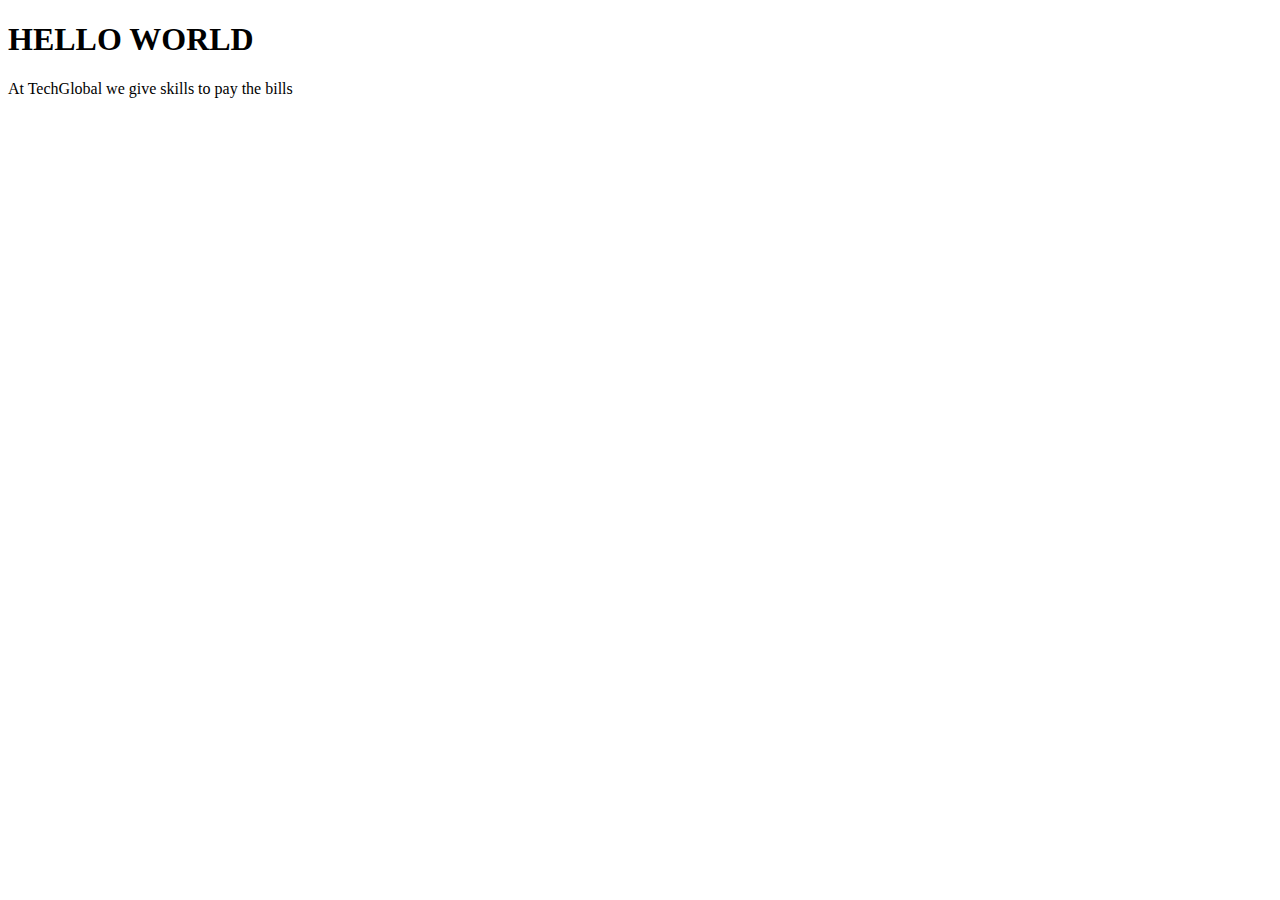
<file: index.html>
<!DOCTYPE html>
<html lang="en">
<head>
    <meta charset="UTF-8">
    <meta name="viewport" content="width=device-width, initial-scale=1.0">
    <title>Document</title>
</head>
<body>
    <h1> HELLO WORLD</h1>
    <p>At TechGlobal we give skills to pay the bills</p>
    <script type="module">
        import { MathHelper } from './utils/Helpers.js';

        const randomNum = MathHelper.getRandomNumber(1, 10);
        console.log('Random Number:', randomNum);
    </script>

    <script type = "module">
        import {batch11Helper} from './utils/batch11Helper.js'
        batch11Helper.funcA()
        batch11Helper.funcB()
    </script>

</body>
</html>
</file>
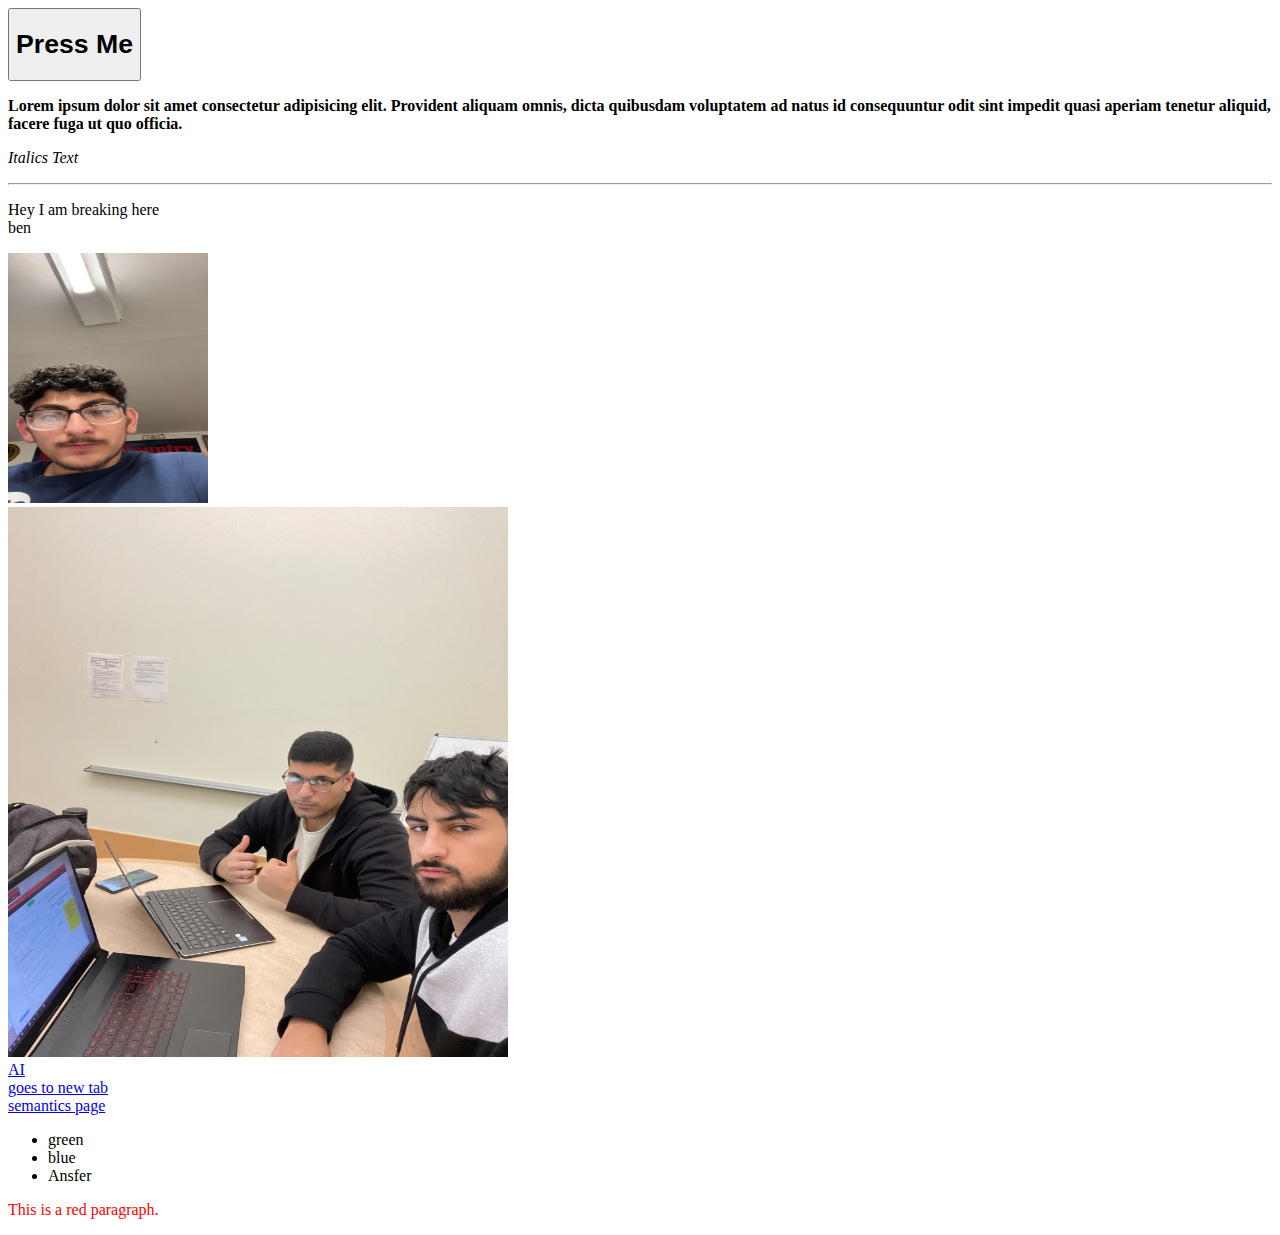
<file: CHAPTER 2/Index.html>
<!DOCTYPE html>
<html lang="en">
<head>
    <meta charset="UTF-8">
    <meta name="viewport" content="width=device-width, initial-scale=1.0">
    <meta name="Description" content="Learning HTML and css">
    <title>BENBEN</title>
    <link rel="stylesheet" href="style.css">
</head>
<body>
<button><h1> Press Me </h1></button>
<p> <strong>Lorem ipsum dolor sit amet consectetur adipisicing elit. Provident aliquam omnis, dicta quibusdam voluptatem ad natus id consequuntur odit sint impedit quasi aperiam tenetur aliquid, facere fuga ut quo officia. </strong></p>

<p><em> Italics Text</em></p>
<hr>
<p> Hey I am breaking here <br> ben</p>

<img src="images/moe.JPG" alt="The guy" height="250px" width="200px" ><br>
<img src="images/DYAL9525 (1).JPG" alt="The guy" height="550px" width="500px" ><br>

<a href="https://chatgpt.com/"> AI</a><br>
<a href="https://chatgpt.com/" target="='_blank"> goes to new tab</a><br>
<a href = "./semantic.html">semantics page</a>

<ul>
    <li>green</li>
    <li>blue</li>
    <li>Ansfer</li>
</ul>

<p style="color: red;">This is a red paragraph.</p>
</body>
</html>
</file>
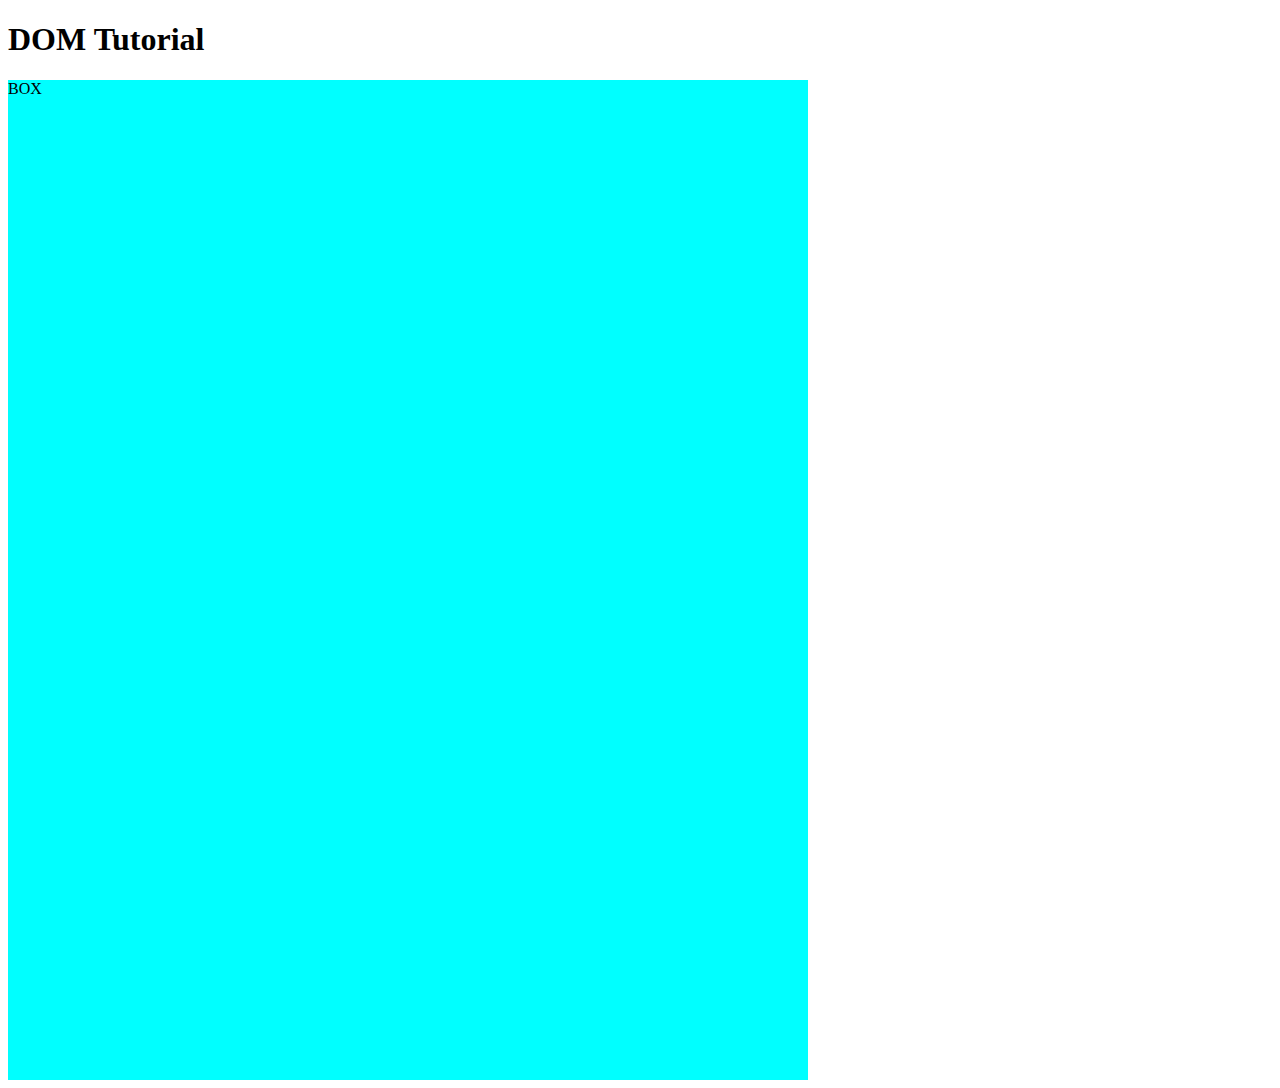
<file: DOM/index.html>
<!DOCTYPE html>
<html lang="en">
<head>
    <meta charset="UTF-8">
    <meta name="viewport" content="width=device-width, initial-scale=1.0">
    <title>Document</title>
    <style>
        div{
            height: 1000px;
            width: 800px;
            background-color: aqua;
        }
    </style>
</head>
<body>
    <h1>DOM Tutorial</h1>


    <div>BOX</div>
    <script src="script1.js"></script>
</body>
</html>
</file>
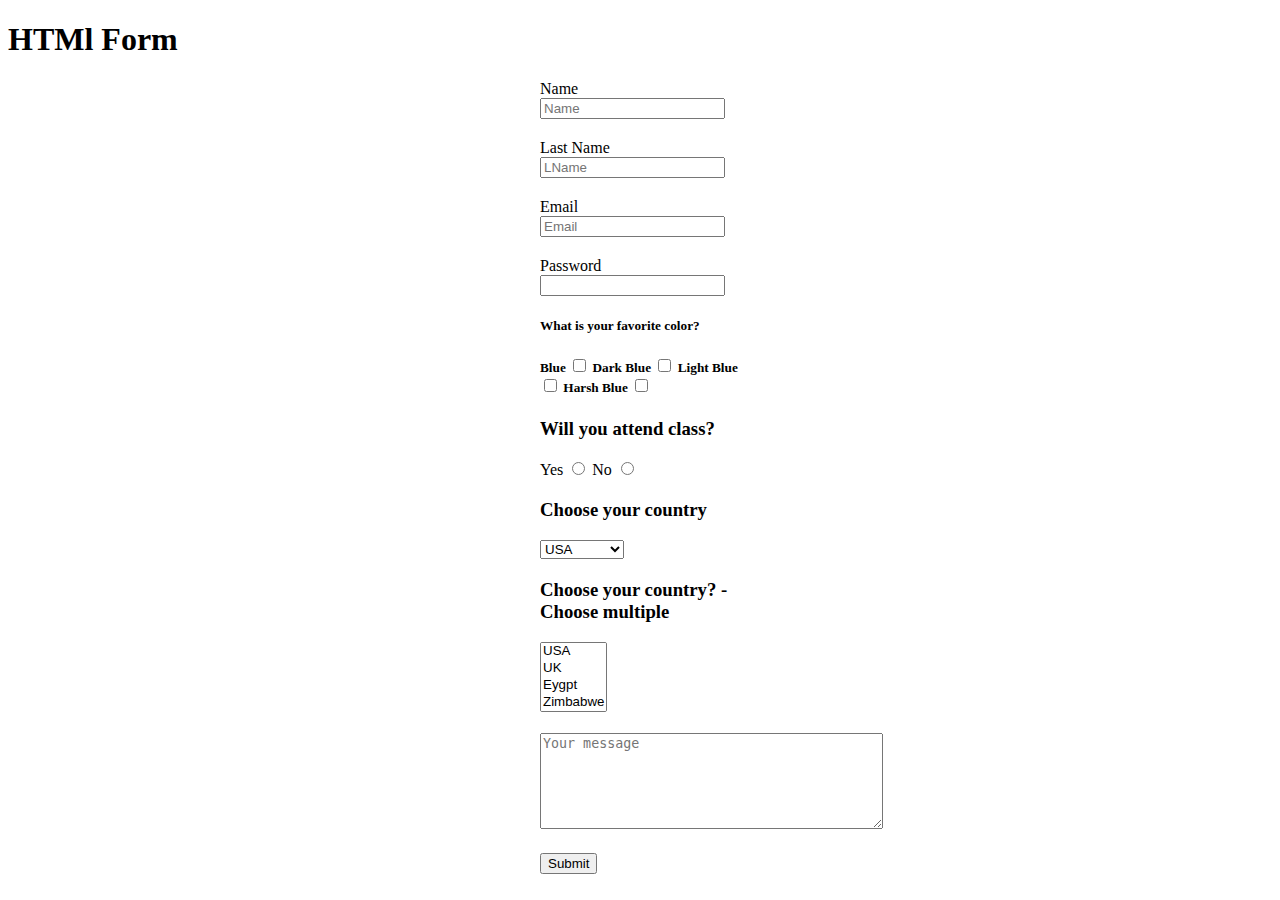
<file: CHAPTER 2/forms.html>
<!DOCTYPE html>
<html lang="en">
<head>
    <meta charset="UTF-8">
    <meta name="viewport" content="width=device-width, initial-scale=1.0">
    <title>HTML Form</title>

    <style>

        div{
           width: 200px;
           margin: 20px auto;
        }
        label{
            width: 100%;
        }

    </style>
</head>
<body>
    <h1> HTMl Form</h1>
    <form>
        <div>
        <label for = "name"> Name </label>
        <input type="text" placeholder="Name" id="name"/>
        </div>
        
        <div>
        <label for = "lame"> Last Name </label>
        <input type="text" placeholder="LName" id="lname"/>
        </div>

        <div>
            <label for = "email"> Email </label>
            <input type="email" placeholder="Email" id="email"/>
        
        </div>

        <div>
            <label for = "pass"> Password </label>
            <input type="password"  id="pass"/>
        
        </div>

        <div>
            <h5> What is your favorite color? <h5>
            <label for="Blue">Blue</label>
            <input type="checkbox" id="color" />

            <label for="Dark blue">Dark Blue</label>
            <input type="checkbox" id="color" />

            <label for="Light Blue">Light Blue</label>
            <input type="checkbox" id="color" />

            <label for="Baby Blue">Harsh Blue</label>

            <input type="checkbox" id="color" />
        
        </div>

        <div>
            <h3>Will you attend class?</h3>
            <label>Yes</label>
            <input type="radio" name="classAttendance" id="Yes">

            <label>No</label>
            <input type="radio" name="classAttendance" id="No">
        </div>
        
        <div>
            <h3>Choose your country</h3>
            <select>
                <option value="usa">USA</option>
                <option value="uk">UK</option>
                <option value="eygpt">Eygpt</option>
                <option value="zimbabwe">Zimbabwe</option>
                <option value="zimbabwe">Canada</option>



            </select>
        </div>

        <div>
            <h3>Choose your country? - Choose multiple</h3>
            <select multiple>
                <option value="usa">USA</option>
                <option value="uk">UK</option>
                <option value="eygpt">Eygpt</option>
                <option value="zimbabwe">Zimbabwe</option>
                <option value="canada">Canada</option>



            </select>
        </div>

        <div>
            <textarea rows="6" cols="40" placeholder="Your message"></textarea>
        </div>

        <div>
        <button type="submit"> Submit</button>
        </div>
    </form>
</body>
</html>
</file>
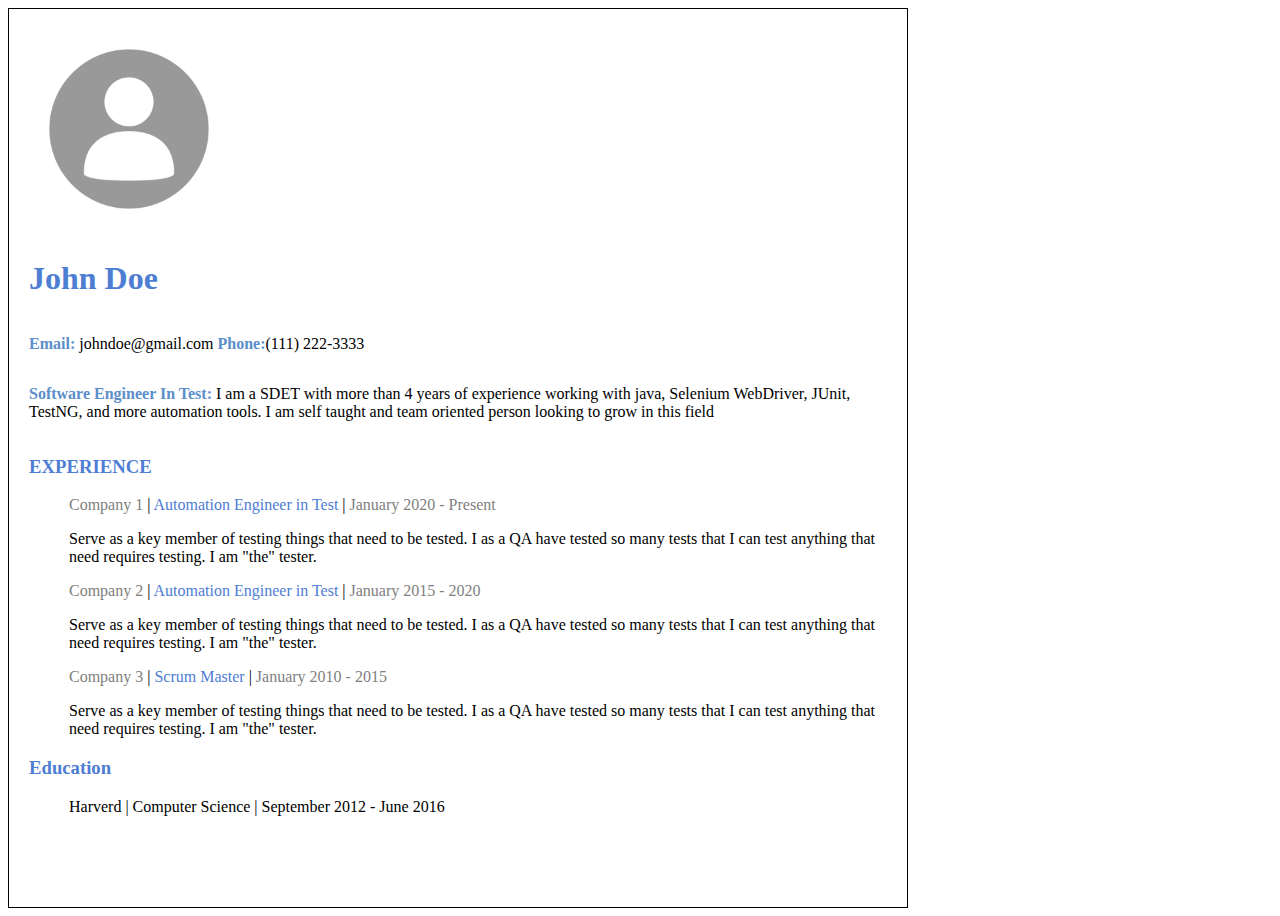
<file: CHAPTER 2/johndoe.html>
<!DOCTYPE html>
<html lang="en">
<head>
    <meta charset="UTF-8">
    <meta name="viewport" content="width=device-width, initial-scale=1.0">
    <title>John Bro</title>

    <style>
    .Main{
        height: 900px;
        width: 900px;
        border: solid black 1px;
        box-sizing: border-box;
        padding: 20px;
        
    }
    .topSection{
        display: flex;
       flex-direction: column;
        gap: 10px;
    }

    .topSection img{
        width: 200px;
        height: auto;

    }

    .info{
        display: flex;
        flex-direction: column;
    }

    .exp-body {
        margin-left: 40px;
    }

    .education-info{
        margin-left: 40px;
    }

    h1{
        color: rgb(78, 125, 212) ;
    }
    h3{
        color: rgb(78, 125, 212);
    }
    .info strong{
        color: rgb(92, 142, 201);
    }

    .company,
    .date{
        color: rgb(128, 128, 128);
    }



.title{
    color: rgb(78, 125, 212);
    
}
   

    </style>
</head>
<body>
    <div class="Main">

        <div class="topSection">
            
            <img src="images/Johndoe.webp">

            <div class="info">
                <h1>John Doe</h1>
                <p><strong>Email:</strong> johndoe@gmail.com <strong>Phone:</strong>(111) 222-3333</p>
                
                <p><strong>Software Engineer In Test:</strong> I am a SDET with more than 4 years of experience working with java, Selenium WebDriver, JUnit, TestNG, and more automation tools. I am self taught and team oriented person looking to grow in this field</p>
            </div>
        </div>


        <div class="exp">
            <h3>EXPERIENCE</h3>

            <div class="exp-body">
                <p>
                    <span class="company">Company 1</span> |
                    <span class="title">Automation Engineer in Test</span> |
                    <span class="date">January 2020 - Present</span>
                </p>
                <p>Serve as a key member of testing things that need to be tested. I as a QA have tested so many tests that I can test anything that need requires testing. I am "the" tester.</p>

                <p>
                    <span class="company">Company 2</span> |
                    <span class="title">Automation Engineer in Test</span> |
                    <span class="date">January 2015 - 2020</span>
                </p>
                <p>Serve as a key member of testing things that need to be tested. I as a QA have tested so many tests that I can test anything that need requires testing. I am "the" tester.</p>


                <p>
                    <span class="company">Company 3</span> |
                    <span class="title">Scrum Master</span> |
                    <span class="date">January 2010 - 2015</span>
                </p>
                <p>Serve as a key member of testing things that need to be tested. I as a QA have tested so many tests that I can test anything that need requires testing. I am "the" tester.</p>





            </div>
            

        </div>


        <div class = "education"> 
            <h3>Education</h3>
            <div class="education-info">
                <p>Harverd | Computer Science | September 2012 - June 2016</p>
            </div>
        </div>
        


    </div>


</body>
</html>
</file>
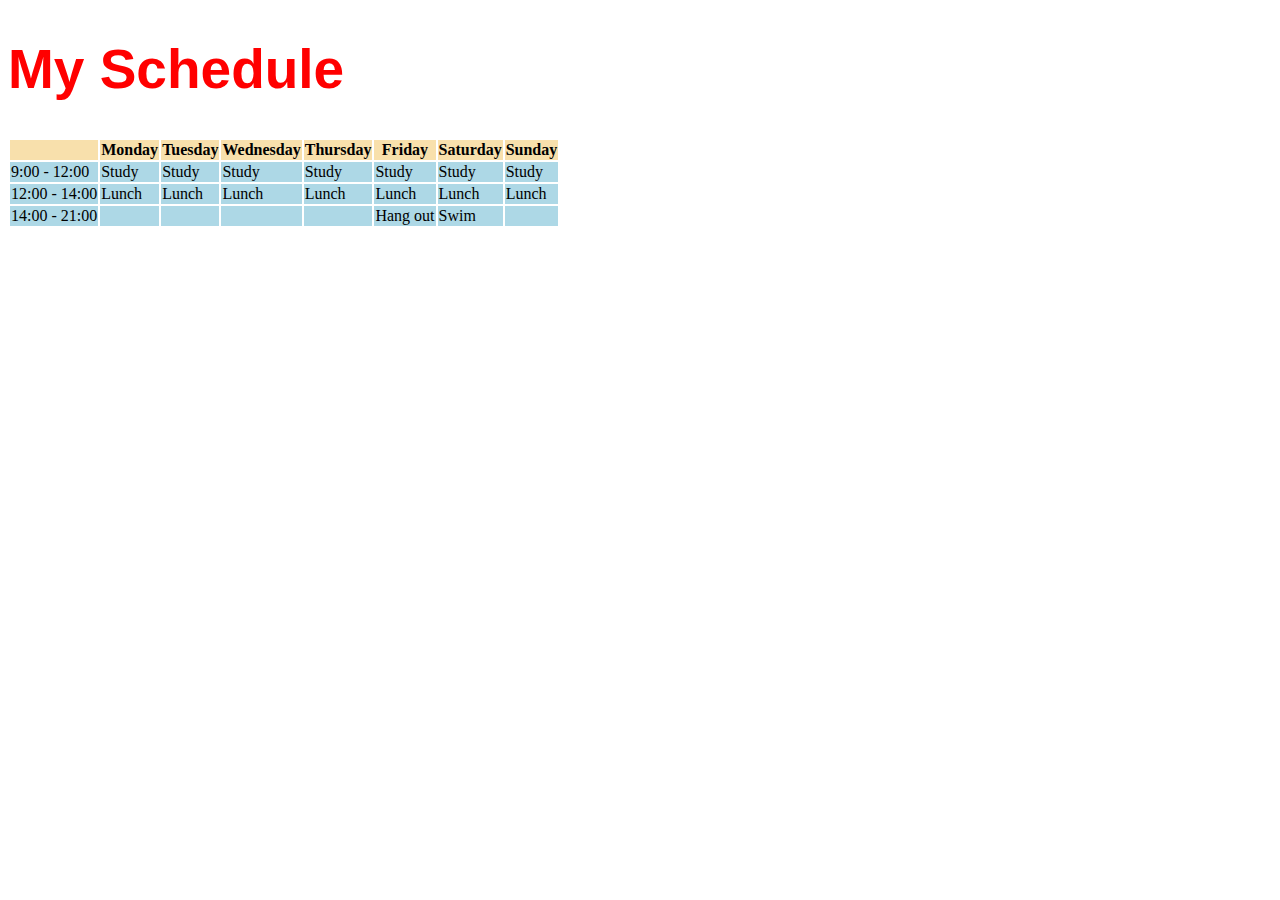
<file: CHAPTER 2/Schedual.html>
<!DOCTYPE html>
<html lang="en">
<head>
    <meta charset="UTF-8">
    <meta name="viewport" content="width=device-width, initial-scale=1.0">
    <title>Schedual</title>
    <style>
        .head{
            background-color: rgb(248, 224, 172);
        }
        .row1,.row2,.row3{
            background-color: lightblue;
        }
        .title{
            color: red;
            font-size: 55px;
            font-family:'Gill Sans', 'Gill Sans MT', Calibri, 'Trebuchet MS', sans-serif;
        }

    </style>
</head>
<body>
    
    <h1 class="title"> My Schedule </h1>

    <table>
       
        <tr class="head">
            <th></th>
            <th>Monday</th>
            <th>Tuesday</th>
            <th>Wednesday</th>
            <th>Thursday</th>
            <th>Friday</th>
            <th>Saturday</th>
            <th>Sunday</th>
        </tr>
         

            <tr class="row1">
                <td>9:00 - 12:00</td>
                <td>Study</td>
                <td>Study</td>
                <td>Study</td>
                <td>Study</td>
                <td>Study</td>
                <td>Study</td>
                <td>Study</td>

            </tr>
            <tr class="row2">
                <td>12:00 - 14:00</td>
                <td>Lunch</td>
                <td>Lunch</td>
                <td>Lunch</td>
                <td>Lunch</td>
                <td>Lunch</td>
                <td>Lunch</td>
                <td>Lunch</td>

            </tr>
            <tr class="row3">
                <td>14:00 - 21:00</td>
                <td></td>
                <td></td>
                <td></td>
                <td></td>
                <td>Hang out</td>
                <td>Swim</td>
                <td></td>


            </tr>
           

            
       

       


    </table>
    
</body>
</html>
</file>
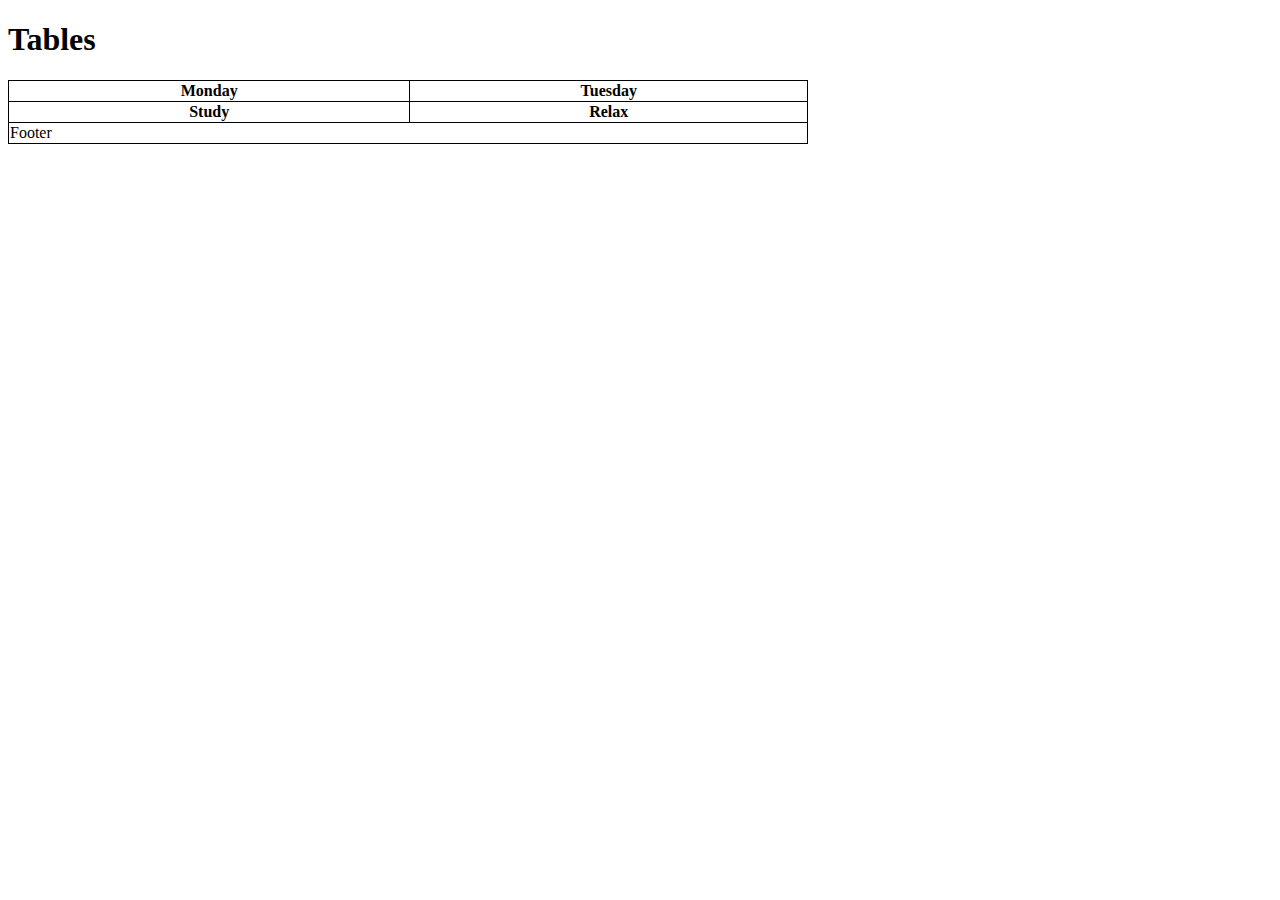
<file: CHAPTER 2/table.html>
<!DOCTYPE html>
<html lang="en">
<head>
    <meta charset="UTF-8">
    <meta name="viewport" content="width=device-width, initial-scale=1.0">
    <title>HTML Table</title>
    <style>
        table, tr, td, th{
            border: 1px solid;
        }
        table{
            min-width: 800px;
            border-collapse: collapse;
            margin-bottom: 20px;
        }
    </style>
</head>
<body>
    <h1>Tables</h1>
    <table>
        <thead>
            <tr>
                <th>Monday</th>  
                <th>Tuesday</th>
            </tr>
        </thead>  

        <tbody>
            <tr>
                <th>Study</th>  
                <th>Relax</th>
            </tr>
        </tbody>
        <tfoot>
            <tr>
                <td colspan="2">Footer</td>
            </tr>

        </tfoot>

       


        

    </table>
    
</body>
</html>
</file>
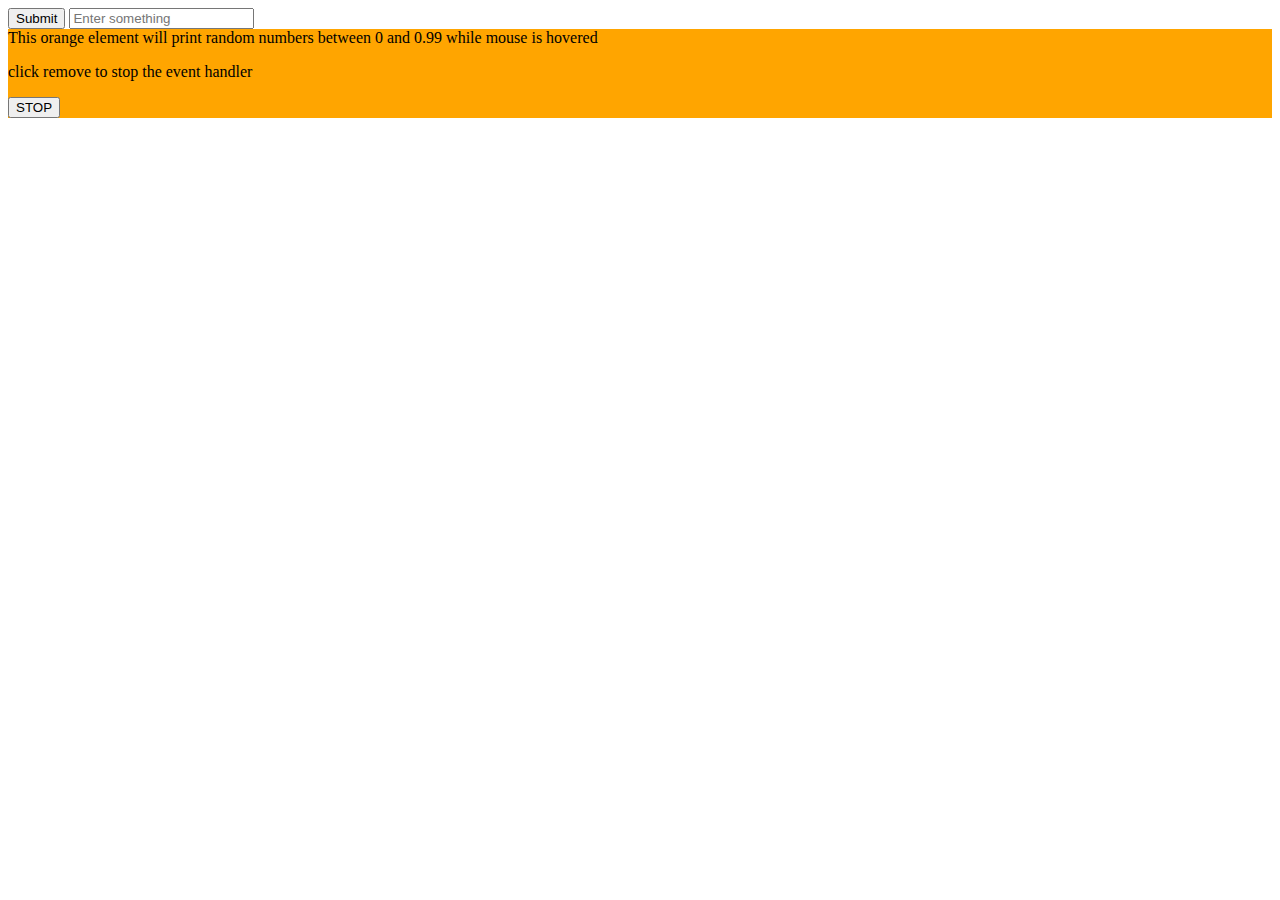
<file: DOM/button.html>
<!DOCTYPE html>
<html lang="en">
<head>
    <meta charset="UTF-8">
    <meta name="viewport" content="width=device-width, initial-scale=1.0">
    <title>Document</title>
    <style>
        #myDiv{
            background-color: orange;
        }
    </style>
</head>
<body>


    <button id="btn">Submit</button>


    <input id="inp" type="text" placeholder="Enter something">




    <div id="myDiv"> This orange element will print random numbers between 0 and 0.99 while mouse is hovered<p>click remove to stop the event handler </p>
        <button id="stop">STOP</button>
    </div>

    <script src="button.js"></script>
</body>
</html>
</file>
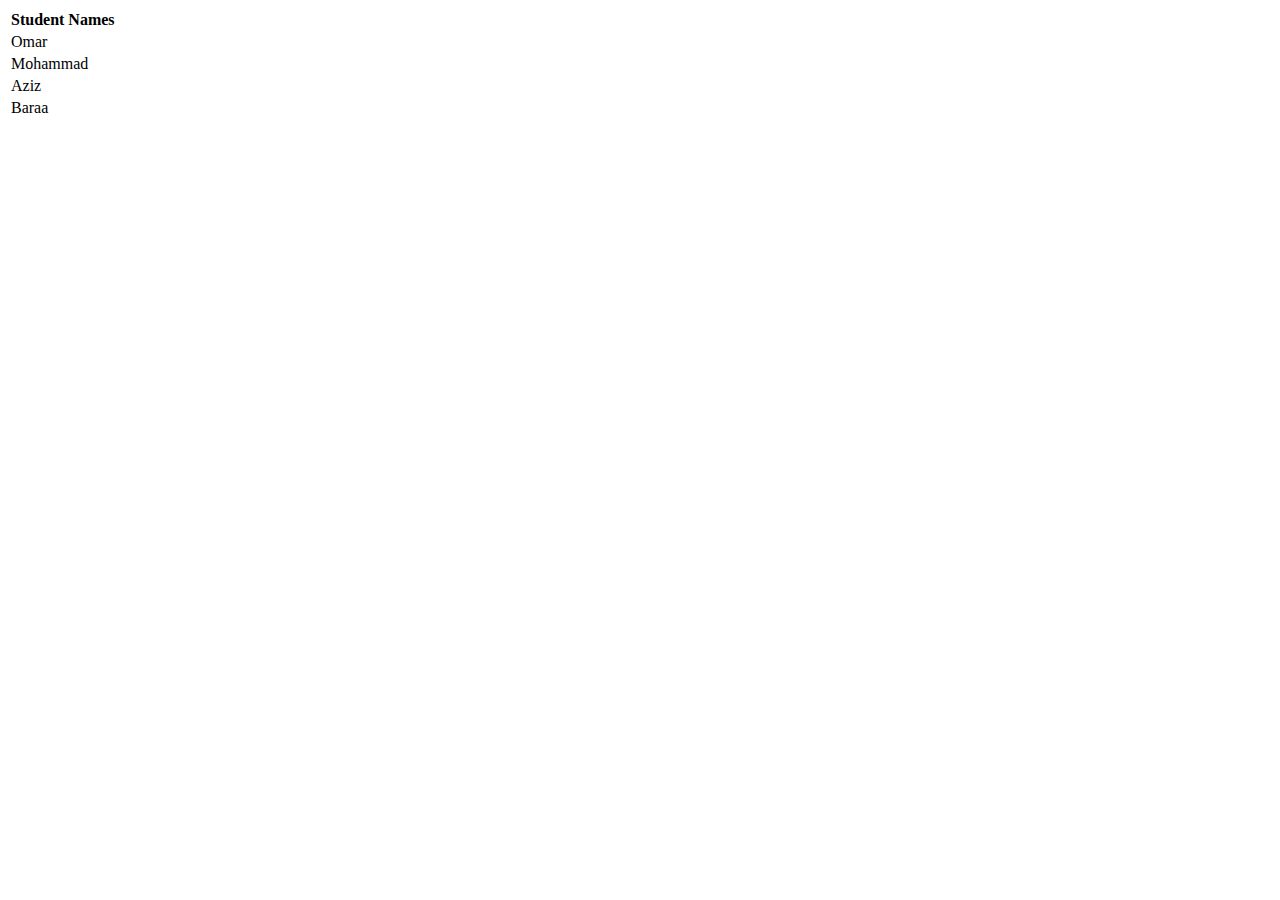
<file: DOM/challenge2.html>
<!DOCTYPE html>
<html lang="en">
<head>
    <meta charset="UTF-8">
    <meta name="viewport" content="width=device-width, initial-scale=1.0">
    <title>Document</title>
</head>
<body>
    <table id="students">

        <tr>
            <th>Student Names</th>
        </tr>

    </table>
    <script src="challenge2.js"></script>
</body>
</html>
</file>
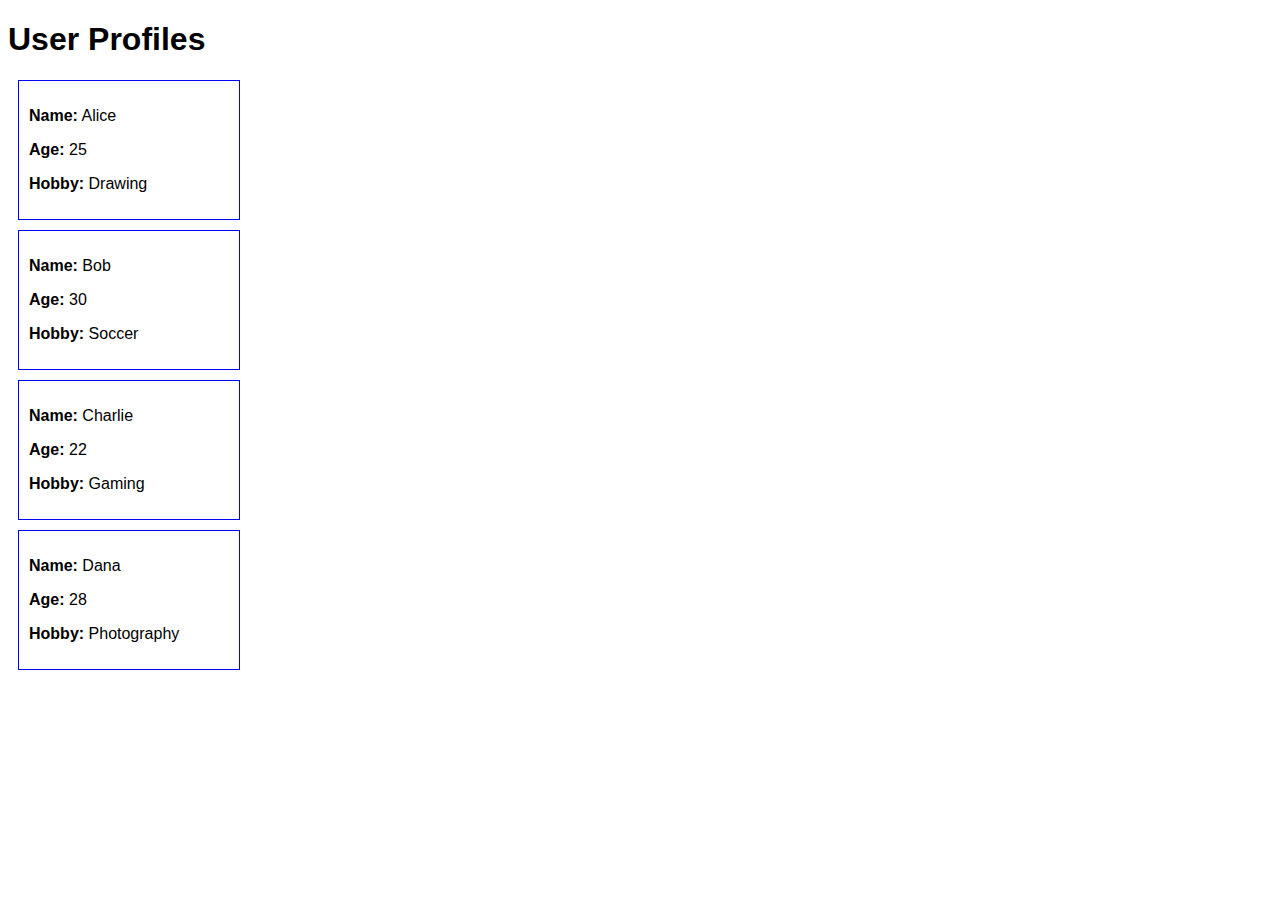
<file: DOM/index-3.html>
<!DOCTYPE html>
<html>

<head>
    <style>
        body {
            font-family: sans-serif;
        }

        .card {
            border: 2px solid #ccc;
            border-radius: 8px;
            padding: 12px;
            margin: 10px;
            width: 200px;
        }

        .highlight {
            background: #f0f8ff;
        }
    </style>
</head>

<body>
    <h1>User Profiles</h1>
    <div id="card-container"></div>

    <script>
        const users = [
            { name: 'Alice', age: 25, hobby: 'Drawing' },
            { name: 'Bob', age: 30, hobby: 'Soccer' },
            { name: 'Charlie', age: 22, hobby: 'Gaming' },
            { name: 'Dana', age: 28, hobby: 'Photography' }
        ];

        const container = document.getElementById('card-container')

        users.forEach(user =>{
            const box = document.createElement('div')
            box.style.border = '1px solid blue'
            box.style.padding = '10px'
            box.style.margin = '10px'
            box.style.width = '200px'

            box.innerHTML = `
                <p><strong>Name:</strong> ${user.name}</p>
                <p><strong>Age:</strong> ${user.age}</p>
                <p><strong>Hobby:</strong> ${user.hobby}</p>

            `
            container.appendChild(box)
        })
       
    </script>
</body>

</html>
</file>
<file: CHAPTER 2/style.css>
.green{
    color: green
}

h2 {
    color: maroon;
    text-align: center;
  }
</file>
